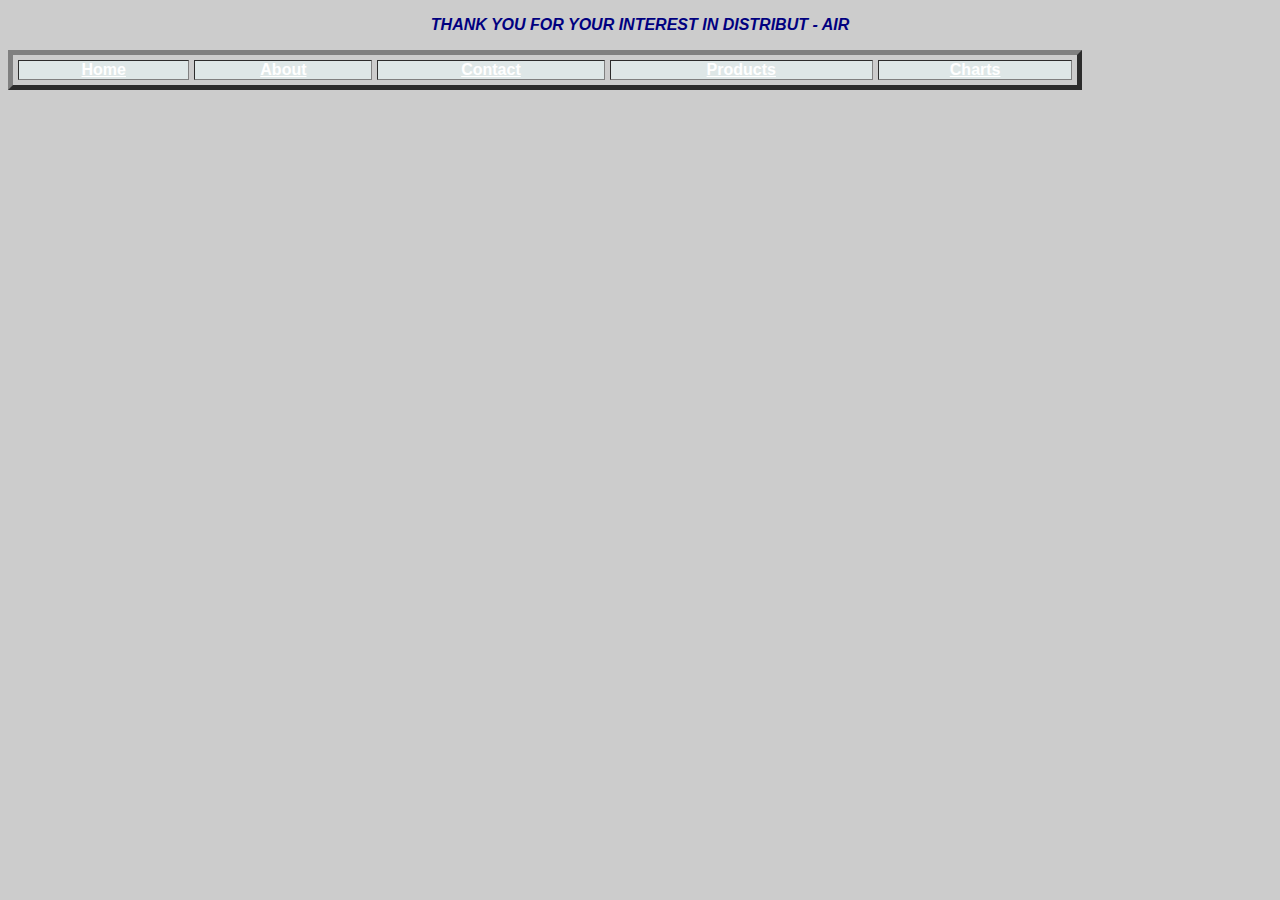
<file: confirmation.html>
<?xml version="1.0" encoding="utf-8"?>
<!DOCTYPE html PUBLIC "-//W3C//DTD XHTML 1.0 Strict//EN"
"http://www.w3.org/TR/xhtml1/DTD/xhtml1-strict.dtd">
	<html xmlns="http://www.w3.org/1999/xhtml" lang="en" xml:lang="en">
	<head>
	<title>Distribut-Air Mfg. Pnuematic Workstations.</title>
	<link rel="stylesheet" href="distribut-air.css" type="text/css" />
	</head>
<body>

		
		
			
			<h3><em>Thank You for your Interest in Distribut - Air</em></h3>

<table width="85%" border="5" cellspacing = "5" cellpadding = "0">
		
		<tr class="celler">
			<td >
				<a href="http://www.pneumaticworkstations.com/"> Home </a>
			</td>
			<td >
				<a href="http://www.pneumaticworkstations.com/ABOUT.htm">About</a>
			</td>
			<td >
				<a href="http://www.pneumaticworkstations.com/Contact.htm">Contact</a>
			</td>
			<td >
				<a href="http://www.pneumaticworkstations.com/Products.htm">Products</a>
			</td>
			<td >
				<a href="file:charts.html">Charts</a>
			</td>
		</tr>
</table>
		
</body>
</html>
</file>
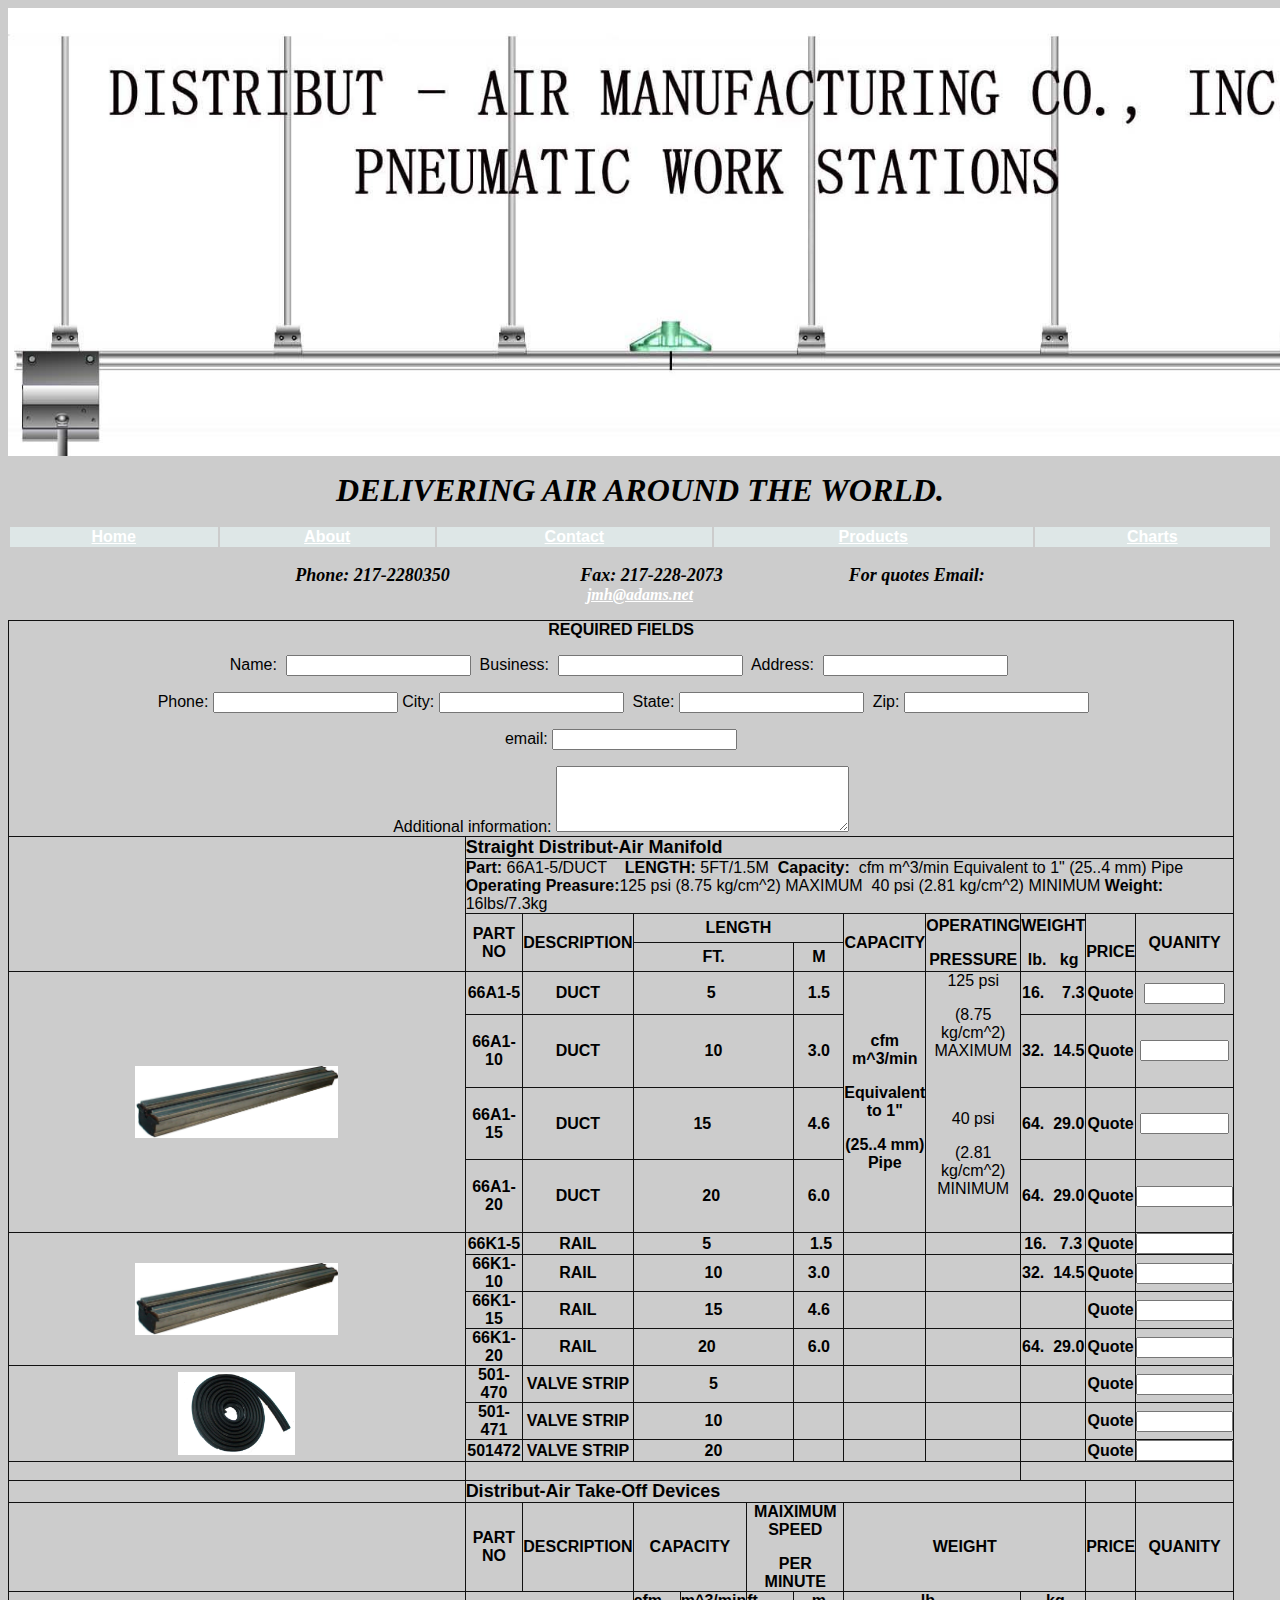
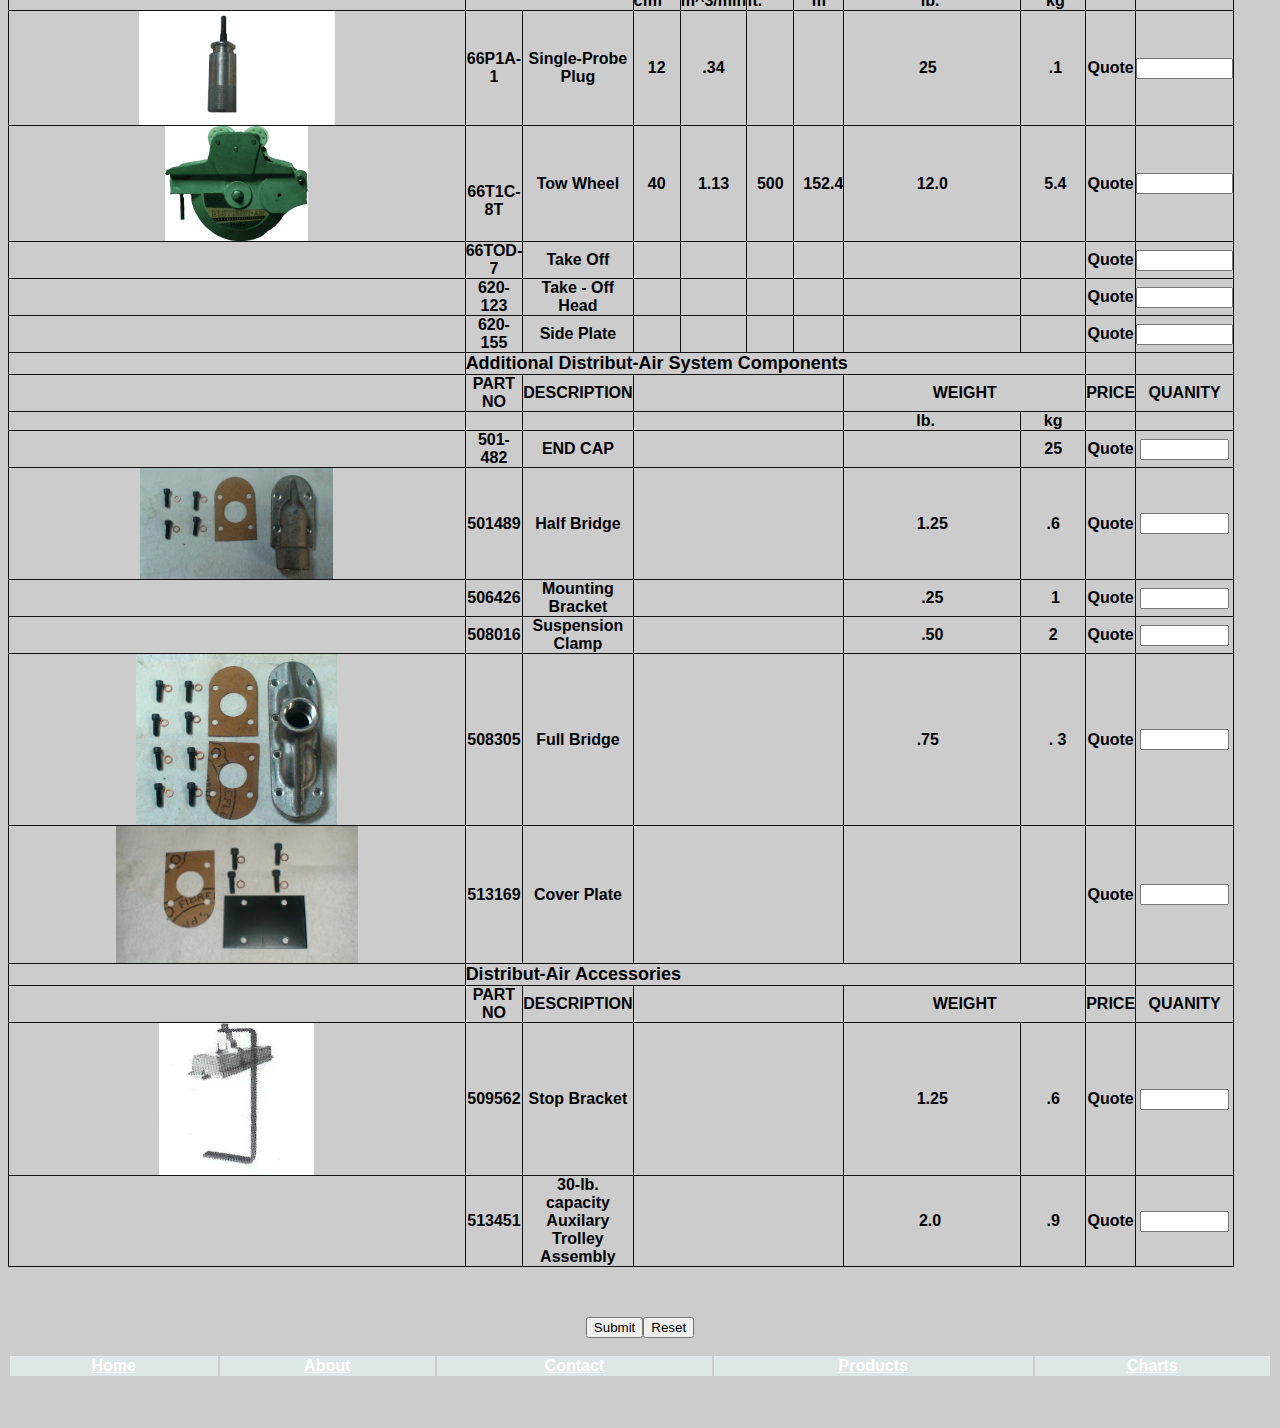
<file: Contact.htm>
<html>
<link rel="stylesheet" href="distribut-air.css" type="text/css" />
<head>
<meta name="GENERATOR" content="Microsoft FrontPage 5.0">
<meta name="ProgId" content="FrontPage.Editor.Document">
<meta http-equiv="Content-Type" content="text/html; charset=windows-1252">
<title>DISTRIBUT</title>
<script language="javascript">

</script>
</head>
<body bgcolor="#C0C0C0">
<table width="100%">

<p align="center"><img border="0" src="rail2.jpg" width="1358" height="448"></p>

<p align="center">
<font face="Lucida Sans" size="6"><b>
<i> DELIVERING AIR AROUND THE WORLD.</i></b></font></p>
<table width="100%">
	<tr class="celler">
			<td >
				<a href="http://www.pneumaticworkstations.com/"> Home </a>
			</td>
			<td >
				<a href="http://www.pneumaticworkstations.com/ABOUT.htm">About</a>
			</td>
			<td >
				<a href="http://www.pneumaticworkstations.com/Contact.htm">Contact</a>
			</td>
			<td >
				<a href="http://www.pneumaticworkstations.com/Products.htm">Products</a>
			</td>
			<td >
				<a href="http://www.pneumaticworkstations.com/charts.html">Charts</a>
			</td>
		</tr>
		</table>
<p align="center"><b><i><font face="Lucida Sans" size="4">Phone:&nbsp;217-2280350&nbsp;&nbsp;&nbsp;&nbsp;&nbsp;&nbsp;&nbsp;&nbsp;&nbsp;&nbsp;&nbsp;&nbsp;&nbsp;&nbsp;&nbsp;&nbsp;&nbsp;&nbsp;&nbsp;&nbsp;&nbsp;&nbsp;&nbsp;&nbsp;&nbsp;&nbsp;&nbsp;&nbsp; Fax:&nbsp;217-228-2073&nbsp;&nbsp;&nbsp;&nbsp;&nbsp;&nbsp;&nbsp;&nbsp;&nbsp;&nbsp;&nbsp;&nbsp;&nbsp;&nbsp;&nbsp;&nbsp;&nbsp;&nbsp;&nbsp;&nbsp;&nbsp;&nbsp;&nbsp;&nbsp;&nbsp;&nbsp;&nbsp; For quotes Email:
<a href="mailto:jmh@adams.net?subject=Online Customer">jmh@adams.net</a></font></i></b></p>

<form method="POST" action="_vti_bin/shtml.exe/Contact.htm" name="DistForm" webbot-action="--WEBBOT-SELF--">
  <!--webbot bot="SaveResults" S-Email-Format="HTML/UL" S-Email-Address="jmh@adams.net" B-Email-Label-Fields="TRUE" B-Email-Subject-From-Field="FALSE" S-Email-Subject="Order for Dist- Air" S-Builtin-Fields startspan --><input TYPE="hidden" NAME="VTI-GROUP" VALUE="0"><!--webbot bot="SaveResults" i-checksum="43374" endspan --><table border="1" cellpadding="0" cellspacing="0" style="border-collapse: collapse" bordercolor="#111111" width="97%" height="1">
  <tr>
    <td width="1615%" height="98" colspan="12">
    <p align="center"><b>REQUIRED FIELDS</b></p>
    <p align="center">Name:&nbsp; <input type="text" name="Name" size="20">&nbsp; Business:&nbsp;
    <input type="text" name="Business" size="20">&nbsp; Address:&nbsp;
    <input type="text" name="Address" size="20">&nbsp;</p>
    <p align="center">&nbsp;Phone:
    <input type="text" name="Phone" size="20"> City:
    <input type="text" name="City" size="20">&nbsp; State:
    <input type="text" name="State" size="20">&nbsp; Zip:
    <input type="text" name="Zip" size="20"></p>
    <p align="center">email: <input type="text" name="email" size="20"></p>
    <p align="center">Additional information: <textarea rows="4" name="additional" cols="34"></textarea></td>
  </tr>
  <tr>
    <td width="815%" height="98" rowspan="4">&nbsp;</td>
    <td width="800%" colspan="11" height="20"><b><font size="4">Straight 
    Distribut-Air Manifold</font></b></td>
  </tr>
  <tr>
    <td width="600%" colspan="11" height="20"><b>Part: </b>66A1-5/DUCT<b>&nbsp;&nbsp;&nbsp; 
    LENGTH: </b>5FT/1.5M<b>&nbsp; Capacity:</b>&nbsp; cfm m^3/min Equivalent to 1&quot; (25..4 mm) Pipe <b>
    Operating Preasure:</b>125 psi (8.75 
    kg/cm^2) MAXIMUM&nbsp; 40 psi (2.81 kg/cm^2) MINIMUM <b>Weight: </b>
    16lbs/7.3kg</td>
  </tr>
  <tr>
    <td width="20%" align="center" height="58" rowspan="2"><b>PART NO</b></td>
    <td width="27%" align="center" height="58" rowspan="2"><b>DESCRIPTION</b></td>
    <td width="4%" align="center" height="29" colspan="4"><b>LENGTH</b></td>
    <td width="12%" align="center" height="58" rowspan="2"><b>CAPACITY</b></td>
    <td width="15%" align="center" height="58" rowspan="2"><b>OPERATING</b><p><b>
    PRESSURE</b></td>
    <td width="73%" align="center" height="58" rowspan="2"><b>WEIGHT</b><p><b>
    lb.&nbsp;&nbsp; kg</b></td>
    <td width="77%" align="center" height="58" rowspan="2"><b>&nbsp;&nbsp; PRICE</b></td>
    <td width="77%" align="center" height="58" rowspan="2"><b>QUANITY</b></td>
  </tr>
  <tr>
    <td width="2%" align="center" height="29" colspan="3"><p><b>
    FT.</b></td>
    <td width="5%" align="center" height="29"><b>
    M</b></td>
  </tr>
  <tr>
    <td width="35%" align="center" height="4" rowspan="4">
    <img border="0" src="DuctRail.jpg" width="203" height="72"></td>
    <td width="20%" align="center" height="1"><b>66A1-5</b></td>
    <td width="27%" align="center" height="1"><b>DUCT</b></td>
    <td width="2%" align="center" height="1" colspan="3"><b>5&nbsp;
    </b>
    </td>
    <td width="5%" align="center" height="1"><b>1.5</b></td>
    <td width="12%" align="center" height="2" rowspan="4"><b>cfm m^3/min</b><p>
    <b>Equivalent to 1&quot;</b></p>
    <p><b>(25..4 mm) Pipe</b></td>
    <td width="15%" align="center" height="2" rowspan="4">125 psi<p>(8.75 
    kg/cm^2) MAXIMUM</p>
    <p>&nbsp;</p>
    <p>40 psi</p>
    <p>(2.81 kg/cm^2) MINIMUM</p>
    <p>&nbsp;</td>
    <td width="73%" align="center" height="1"><b>16.&nbsp;&nbsp;&nbsp; 
    7.3</b></td>
    <td width="77%" align="center" height="1"><b>Quote</b></td>
    <td width="77%" align="center" height="1">
    <input type="text" name="DuctRail66A15" size="7" tabindex="1"></td>
  </tr>
  <tr>
    <td width="20%" align="center" height="1"><b>66A1-10</b></td>
    <td width="27%" align="center" height="1"><b>DUCT</b></td>
    <td width="2%" align="center" height="1" colspan="3"><b>10
    </b>
    </td>
    <td width="5%" align="center" height="1"><b>
    3.0</b></td>
    <td width="73%" align="center" height="1"><b>32.&nbsp; 14.5</b></td>
    <td width="77%" align="center" height="1"><b>Quote</b></td>
    <td width="77%" align="center" height="1">
    <input type="text" name="DuctRail66A110" size="8" tabindex="2"></td>
  </tr>
  <tr>
    <td width="20%" align="center" height="1"><b>66A1-15</b></td>
    <td width="27%" align="center" height="1"><b>DUCT</b></td>
    <td width="2%" align="center" height="1" colspan="3"><b>15&nbsp;&nbsp;&nbsp;&nbsp;&nbsp; </b></td>
    <td width="5%" align="center" height="1"><b>4.6</b></td>
    <td width="73%" align="center" height="1"><b>64.&nbsp; 29.0</b></td>
    <td width="77%" align="center" height="1"><b>Quote</b></td>
    <td width="77%" align="center" height="1">
    <input type="text" name="DuctRail66A115" size="8" tabindex="3"></td>
  </tr>
  <tr>
    <td width="20%" align="center" height="1"><b>66A1-20</b></td>
    <td width="27%" align="center" height="1"><b>DUCT</b></td>
    <td width="2%" align="center" height="1" colspan="3"><b>20&nbsp; </b></td>
    <td width="5%" align="center" height="1"><b>6.0</b></td>
    <td width="73%" align="center" height="1"><b>64.&nbsp; 29.0</b></td>
    <td width="77%" align="center" height="1"><b>Quote</b></td>
    <td width="77%" align="center" height="1">
    <input type="text" name="DuctRail66A120" size="9" tabindex="4"></td>
  </tr>
  <tr>
    <td width="35%" align="center" height="4" rowspan="4">
    <img border="0" src="DuctRail.jpg" width="203" height="72"></td>
    <td width="20%" align="center" height="1"><b>66K1-5</b></td>
    <td width="27%" align="center" height="1"><b>RAIL</b></td>
    <td width="2%" align="center" height="1" colspan="3"><b>5&nbsp;&nbsp;&nbsp;
    </b>
    </td>
    <td width="5%" align="center" height="1"><b>&nbsp;1.5</b></td>
    <td width="12%" align="center" height="2"></td>
    <td width="15%" align="center" height="2"></td>
    <td width="73%" align="center" height="1"><b>16.&nbsp;&nbsp; 7.3</b></td>
    <td width="77%" align="center" height="1"><b>Quote</b></td>
    <td width="77%" align="center" height="1">
    <input type="text" name="Rail66K15" size="9" tabindex="5"></td>
  </tr>
  <tr>
    <td width="20%" align="center" height="1"><b>66K1-10</b></td>
    <td width="27%" align="center" height="1"><b>RAIL</b></td>
    <td width="2%" align="center" height="1" colspan="3"><b>10</b></td>
    <td width="5%" align="center" height="1"><b>
    3.0</b></td>
    <td width="12%" align="center" height="2"></td>
    <td width="15%" align="center" height="2"></td>
    <td width="73%" align="center" height="1">
    <b>32.&nbsp; 14.5</b></td>
    <td width="77%" align="center" height="1">
    <b>Quote</b></td>
    <td width="77%" align="center" height="1">
    <input type="text" name="Rail66K110" size="9" tabindex="6"></td>
  </tr>
  <tr>
    <td width="20%" align="center" height="1"><b>66K1-15</b></td>
    <td width="27%" align="center" height="1"><b>RAIL</b></td>
    <td width="2%" align="center" height="1" colspan="3"><b>15</b></td>
    <td width="5%" align="center" height="1"><b>4.6</b></td>
    <td width="12%" align="center" height="2"></td>
    <td width="15%" align="center" height="2"></td>
    <td width="73%" align="center" height="1"></td>
    <td width="77%" align="center" height="1"><b>Quote</b></td>
    <td width="77%" align="center" height="1">
    <input type="text" name="Rail66K115" size="9" tabindex="7"></td>
  </tr>
  <tr>
    <td width="20%" align="center" height="1"><b>66K1-20</b></td>
    <td width="27%" align="center" height="1"><b>RAIL</b></td>
    <td width="2%" align="center" height="1" colspan="3"><b>&nbsp;20&nbsp;&nbsp;&nbsp;&nbsp;
    </b>
    </td>
    <td width="5%" align="center" height="1"><b>6.0</b></td>
    <td width="12%" align="center" height="2"></td>
    <td width="15%" align="center" height="2"></td>
    <td width="73%" align="center" height="1"><b>64.&nbsp; 29.0</b></td>
    <td width="77%" align="center" height="1"><b>Quote</b></td>
    <td width="77%" align="center" height="1">
    <input type="text" name="Rail66K120" size="9" tabindex="8"></td>
  </tr>
  <tr>
    <td width="35%" align="center" height="3" rowspan="3">
    <img border="0" src="Valve_Strip.jpg" width="117" height="83"></td>
    <td width="20%" align="center" height="1"><b>501-470</b></td>
    <td width="27%" align="center" height="1"><b>VALVE STRIP</b></td>
    <td width="2%" align="center" height="1" colspan="3"><b>5</b></td>
    <td width="5%" align="center" height="1"></td>
    <td width="12%" align="center" height="2"></td>
    <td width="15%" align="center" height="2"></td>
    <td width="73%" align="center" height="1"></td>
    <td width="77%" align="center" height="1"><b>Quote</b></td>
    <td width="77%" align="center" height="1">
    <input type="text" name="ValveStrip501470" size="9" tabindex="8"></td>
  </tr>
  <tr>
    <td width="20%" align="center" height="1"><b>501-471</b></td>
    <td width="27%" align="center" height="1"><b>VALVE STRIP</b></td>
    <td width="2%" align="center" height="1" colspan="3"><b>10</b></td>
    <td width="5%" align="center" height="1"></td>
    <td width="12%" align="center" height="2"></td>
    <td width="15%" align="center" height="2"></td>
    <td width="73%" align="center" height="1"></td>
    <td width="77%" align="center" height="1"><b>Quote</b></td>
    <td width="77%" align="center" height="1">
    <input type="text" name="ValveStrip501471" size="9" tabindex="8"></td>
  </tr>
  <tr>
    <td width="20%" align="center" height="1"><b>501472</b></td>
    <td width="27%" align="center" height="1"><b>VALVE STRIP</b></td>
    <td width="2%" align="center" height="1" colspan="3"><b>20</b></td>
    <td width="5%" align="center" height="1"></td>
    <td width="12%" align="center" height="2"></td>
    <td width="15%" align="center" height="2"></td>
    <td width="73%" align="center" height="1"></td>
    <td width="77%" align="center" height="1"><b>Quote</b></td>
    <td width="77%" align="center" height="1">
    <input type="text" name="ValveStrip501472" size="9" tabindex="8"></td>
  </tr>
  <tr>
    <td width="68%" align="center" height="19">&nbsp;</td>
    <td width="53%" align="center" height="19" colspan="8">&nbsp;</td>
  </tr>
  <tr>
    <td width="113%" align="center" height="4">
    </td>
    <td width="98%" align="center" height="4" colspan="9">
    <p align="left"><b><font size="4"> 
    Distribut-Air Take-Off Devices</font></b></td>
    <td width="102%" align="center" height="4">
    </td>
    <td width="102%" align="center" height="4">
    </td>
  </tr>
  <tr>
    <td width="32%" align="center" height="2">
    </td>
    <td width="17%" align="center" height="2">
    <b>PART NO</b></td>
    <td width="21%" align="center" height="2">
    <b>DESCRIPTION</b></td>
    <td width="39%" align="center" height="2" colspan="2">
    <b>CAPACITY</b></td>
    <td width="2%" align="center" height="2" colspan="2">
    <b>MAIXIMUM SPEED </b>
    <p>
    <b>PER MINUTE</b></td>
    <td width="89%" align="center" height="2" colspan="3">
    <b>WEIGHT</b></td>
    <td width="93%" align="center" height="2">
    <b>PRICE</b></td>
    <td width="93%" align="center" height="2">
    <b>QUANITY</b></td>
  </tr>
  <tr>
    <td width="53%" align="center" height="2">
    </td>
    <td width="38%" align="center" height="2" colspan="2">
    </td>
    <td width="20%" align="center" height="2">
    <b>cfm&nbsp;&nbsp;&nbsp;&nbsp; </b></td>
    <td width="19%" align="center" height="2">
    <b>m^3/min</b></td>
    <td width="2%" align="center" height="2">
    <b>ft.&nbsp;&nbsp;&nbsp;&nbsp;&nbsp;&nbsp;&nbsp; </b></td>
    <td width="1%" align="center" height="2">
    <b>m</b></td>
    <td width="46%" align="center" height="2" colspan="2">
    <b>lb.&nbsp; </b></td>
    <td width="43%" align="center" height="2">
    <b>&nbsp;kg</b></td>
    <td width="47%" align="center" height="2">
    </td>
    <td width="47%" align="center" height="2">
    </td>
  </tr>
  <tr>
    <td width="32%" align="center" height="2">
    <img border="0" src="DSC00124.jpg" width="196" height="114"></td>
    <td width="17%" align="center" height="2">
    <b>66P1A-1</b></td>
    <td width="21%" align="center" height="2">
    <b>Single-Probe Plug</b></td>
    <td width="20%" align="center" height="2">
    <b>12 </b></td>
    <td width="19%" align="center" height="2">
    <b>.34</b></td>
    <td width="2%" align="center" height="2">
    </td>
    <td width="1%" align="center" height="2">
    </td>
    <td width="46%" align="center" height="2" colspan="2">
    <b>25&nbsp;&nbsp; </b></td>
    <td width="43%" align="center" height="2">
    <b>&nbsp;.1</b></td>
    <td width="47%" align="center" height="2">
    <b>Quote</b></td>
    <td width="47%" align="center" height="2">
    <input type="text" name="Plug66P1A1" size="9" tabindex="9"></td>
  </tr>
  <tr>
    <td width="32%" align="center" height="2">
    <img border="0" src="Tow-Wheel2.jpg" width="143" height="115"></td>
    <td width="17%" align="center" height="2">
    <p>&nbsp;</p>
    <p><b>66T1C-8T</b></p>
    </td>
    <td width="21%" align="center" height="2">
    <b>Tow Wheel</b></td>
    <td width="20%" align="center" height="2">
    <b>40</b></td>
    <td width="19%" align="center" height="2">
    <b>1.13</b></td>
    <td width="2%" align="center" height="2">
    <b>500 </b></td>
    <td width="1%" align="center" height="2">
    <b>&nbsp;&nbsp;152.4</b></td>
    <td width="46%" align="center" height="2" colspan="2">
    <b>12.0</b></td>
    <td width="43%" align="center" height="2">
    <b>&nbsp;5.4</b></td>
    <td width="47%" align="center" height="2">
    <b>Quote</b></td>
    <td width="47%" align="center" height="2">
    <input type="text" name="TowWheel66TIC8T" size="9" tabindex="10"></td>
  </tr>
  <tr>
    <td width="32%" align="center" height="2">
    </td>
    <td width="17%" align="center" height="2">
    <b>66TOD-7</b></td>
    <td width="21%" align="center" height="2">
    <b>Take Off</b></td>
    <td width="20%" align="center" height="2">
    </td>
    <td width="19%" align="center" height="2">
    </td>
    <td width="2%" align="center" height="2">
    </td>
    <td width="1%" align="center" height="2">
    </td>
    <td width="46%" align="center" height="2" colspan="2">
    </td>
    <td width="43%" align="center" height="2">
    </td>
    <td width="47%" align="center" height="2">
    <b>Quote</b></td>
    <td width="47%" align="center" height="2">
    <input type="text" name="TakeOff66TOD7" size="9" tabindex="12"></td>
  </tr>
  <tr>
    <td width="32%" align="center" height="2">
    </td>
    <td width="17%" align="center" height="2">
    <b>620-123</b></td>
    <td width="21%" align="center" height="2">
    <b>Take - Off Head</b></td>
    <td width="20%" align="center" height="2">
    </td>
    <td width="19%" align="center" height="2">
    </td>
    <td width="2%" align="center" height="2">
    </td>
    <td width="1%" align="center" height="2">
    </td>
    <td width="46%" align="center" height="2" colspan="2">
    </td>
    <td width="43%" align="center" height="2">
    </td>
    <td width="47%" align="center" height="2">
    <b>Quote</b></td>
    <td width="47%" align="center" height="2">
    <input type="text" name="TakeOffHead620123" size="9" tabindex="13"></td>
  </tr>
  <tr>
    <td width="32%" align="center" height="2">
    </td>
    <td width="17%" align="center" height="2">
    <b>620-155</b></td>
    <td width="21%" align="center" height="2">
    <b>Side Plate</b></td>
    <td width="20%" align="center" height="2">
    </td>
    <td width="19%" align="center" height="2">
    </td>
    <td width="2%" align="center" height="2">
    </td>
    <td width="1%" align="center" height="2">
    </td>
    <td width="46%" align="center" height="2" colspan="2">
    </td>
    <td width="43%" align="center" height="2">
    </td>
    <td width="47%" align="center" height="2">
    <b>Quote</b></td>
    <td width="47%" align="center" height="2">
    <input type="text" name="SidePlate620155" size="9" tabindex="14"></td>
  </tr>
  <tr>
    <td width="130%" align="center" height="2">
    </td>
    <td width="115%" align="center" height="2" colspan="9">
    <p align="left"><b><font size="4">Additional 
    Distribut-Air System Components</font></b></td>
    <td width="119%" align="center" height="2">
    </td>
    <td width="119%" align="center" height="2">
    </td>
  </tr>
  <tr>
    <td width="32%" align="center" height="2">
    </td>
    <td width="17%" align="center" height="2">
    <b>PART NO</b></td>
    <td width="21%" align="center" height="2">
    <b>DESCRIPTION</b></td>
    <td width="27%" align="center" height="2" colspan="4">
    </td>
    <td width="89%" align="center" height="2" colspan="3">
    <b>WEIGHT</b></td>
    <td width="93%" align="center" height="2">
    <b>PRICE</b></td>
    <td width="93%" align="center" height="2">
    <b>QUANITY</b></td>
  </tr>
  <tr>
    <td width="32%" align="center" height="2">
    </td>
    <td width="17%" align="center" height="2">
    </td>
    <td width="21%" align="center" height="2">
    </td>
    <td width="27%" align="center" height="2" colspan="4">
    </td>
    <td width="46%" align="center" height="2" colspan="2">
    <b>lb.&nbsp;&nbsp;&nbsp; </b></td>
    <td width="43%" align="center" height="2">
    <b>kg</b></td>
    <td width="47%" align="center" height="2">
    </td>
    <td width="47%" align="center" height="2">
    </td>
  </tr>
  <tr>
    <td width="32%" align="center" height="2">
    </td>
    <td width="17%" align="center" height="2">
    <b>501-482</b></td>
    <td width="21%" align="center" height="2">
    <b>END CAP</b></td>
    <td width="27%" align="center" height="2" colspan="4">
    </td>
    <td width="46%" align="center" height="2" colspan="2">
    </td>
    <td width="43%" align="center" height="2">
    <b>25</b></td>
    <td width="47%" align="center" height="2">
    <b>Quote</b></td>
    <td width="47%" align="center" height="2">
    <input type="text" name="EndCap501482" size="8" tabindex="15"></td>
  </tr>
  <tr>
    <td width="32%" align="center" height="2">
    <img border="0" src="halfbridge.JPG" width="193" height="111"></td>
    <td width="17%" align="center" height="2">
    <b>501489</b></td>
    <td width="21%" align="center" height="2">
    <b>Half Bridge</b></td>
    <td width="27%" align="center" height="2" colspan="4">
    </td>
    <td width="46%" align="center" height="2" colspan="2">
    <b>1.25 </b></td>
    <td width="43%" align="center" height="2">
    <b>.6</b></td>
    <td width="47%" align="center" height="2">
    <b>Quote</b></td>
    <td width="47%" align="center" height="2">
    <input type="text" name="HalfBridge501489" size="8" tabindex="15"></td>
  </tr>
  <tr>
    <td width="32%" align="center" height="2">
    </td>
    <td width="17%" align="center" height="2">
    <b>506426</b></td>
    <td width="21%" align="center" height="2">
    <b>Mounting Bracket</b></td>
    <td width="27%" align="center" height="2" colspan="4">
    </td>
    <td width="46%" align="center" height="2" colspan="2">
    <b>.25 </b></td>
    <td width="43%" align="center" height="2">
    <b>&nbsp;1</b></td>
    <td width="47%" align="center" height="2">
    <b>Quote</b></td>
    <td width="47%" align="center" height="2">
    <input type="text" name="Bracket506426" size="8" tabindex="16"></td>
  </tr>
  <tr>
    <td width="32%" align="center" height="2">
    </td>
    <td width="17%" align="center" height="2">
    <b>508016</b></td>
    <td width="21%" align="center" height="2">
    <b>Suspension Clamp</b></td>
    <td width="27%" align="center" height="2" colspan="4">
    </td>
    <td width="46%" align="center" height="2" colspan="2">
    <b>.50 </b></td>
    <td width="43%" align="center" height="2">
    <b>2</b></td>
    <td width="47%" align="center" height="2">
    <b>Quote</b></td>
    <td width="47%" align="center" height="2">
    <input type="text" name="Clamp508016" size="8" tabindex="17"></td>
  </tr>
  <tr>
    <td width="32%" align="center" height="2">
    <img border="0" src="fullbridge.jpg" width="201" height="171"></td>
    <td width="17%" align="center" height="2">
    <b>508305</b></td>
    <td width="21%" align="center" height="2">
    <b>Full Bridge</b></td>
    <td width="27%" align="center" height="2" colspan="4">
    </td>
    <td width="46%" align="center" height="2" colspan="2">
    <b>.75&nbsp;&nbsp; </b></td>
    <td width="43%" align="center" height="2">
    <b>&nbsp; . 3</b></td>
    <td width="47%" align="center" height="2">
    <b>Quote</b></td>
    <td width="47%" align="center" height="2">
    <input type="text" name="FullBridge508305" size="8" tabindex="18"></td>
  </tr>
  <tr>
    <td width="32%" align="center" height="2">
    <img border="0" src="cover.JPG" width="242" height="137"></td>
    <td width="17%" align="center" height="2">
    <b>513169</b></td>
    <td width="21%" align="center" height="2">
    <b>Cover Plate</b></td>
    <td width="27%" align="center" height="2" colspan="4">
    </td>
    <td width="46%" align="center" height="2" colspan="2">
    </td>
    <td width="43%" align="center" height="2">
    <b>&nbsp;</b></td>
    <td width="47%" align="center" height="2">
    <b>Quote</b></td>
    <td width="47%" align="center" height="2">
    <input type="text" name="CoverPlate513169" size="8" tabindex="19"></td>
  </tr>
  <tr>
    <td width="130%" align="center" height="2">
    </td>
    <td width="115%" align="center" height="2" colspan="9">
    <p align="left"><b><font size="4"> 
    Distribut-Air </font></b><font size="4"><b>Accessories</b></font></td>
    <td width="119%" align="center" height="2">
    </td>
    <td width="119%" align="center" height="2">
    </td>
  </tr>
  <tr>
    <td width="32%" align="center" height="2">
    </td>
    <td width="17%" align="center" height="2">
    <b>PART NO</b></td>
    <td width="21%" align="center" height="2">
    <b>DESCRIPTION</b></td>
    <td width="27%" align="center" height="2" colspan="4">
    </td>
    <td width="89%" align="center" height="2" colspan="3">
    <b>WEIGHT</b></td>
    <td width="93%" align="center" height="2">
    <b>PRICE</b></td>
    <td width="93%" align="center" height="2">
    <b>QUANITY</b></td>
  </tr>
  <tr>
    <td width="32%" align="center" height="2">
    <img border="0" src="stop.jpg" width="155" height="152"></td>
    <td width="17%" align="center" height="2">
    <b>509562</b></td>
    <td width="21%" align="center" height="2">
    <b>Stop Bracket</b></td>
    <td width="27%" align="center" height="2" colspan="4">
    </td>
    <td width="46%" align="center" height="2" colspan="2">
    <b>1.25</b></td>
    <td width="43%" align="center" height="2">
    <b>.6</b></td>
    <td width="47%" align="center" height="2">
    <b>Quote</b></td>
    <td width="47%" align="center" height="2">
    <input type="text" name="StopBracket509562" size="8" tabindex="20"></td>
  </tr>
  <tr>
    <td width="32%" align="center" height="2">
    </td>
    <td width="17%" align="center" height="2">
    <b>513451</b></td>
    <td width="21%" align="center" height="2">
    <b>30-lb. capacity Auxilary Trolley Assembly</b></td>
    <td width="27%" align="center" height="2" colspan="4">
    </td>
    <td width="46%" align="center" height="2" colspan="2">
    <b>2.0&nbsp; </b></td>
    <td width="43%" align="center" height="2">
    <b>.9</b></td>
    <td width="47%" align="center" height="2">
    <b>Quote</b></td>
    <td width="47%" align="center" height="2">
    <input type="text" name="ThiryPoundTrolley513451" size="8" tabindex="21"></td>
  </tr>
  </table>
 <p>
         &nbsp;<p>
           <p align="center"><input type="submit" value="Submit" name="B1"><input type="reset" value="Reset" name="B2"></p>
</form>
<table width="100%">
	<tr class="celler">
			<td >
				<a href="http://www.pneumaticworkstations.com/"> Home </a>
			</td>
			<td >
				<a href="http://www.pneumaticworkstations.com/ABOUT.htm">About</a>
			</td>
			<td >
				<a href="http://www.pneumaticworkstations.com/Contact.htm">Contact</a>
			</td>
			<td >
				<a href="http://www.pneumaticworkstations.com/Products.htm">Products</a>
			</td>
			<td >
				<a href="http://www.pneumaticworkstations.com/charts.html">Charts</a>
			</td>
		</tr>
		</table>
<p align="center">&nbsp;</p>

</body>

</html>
</file>
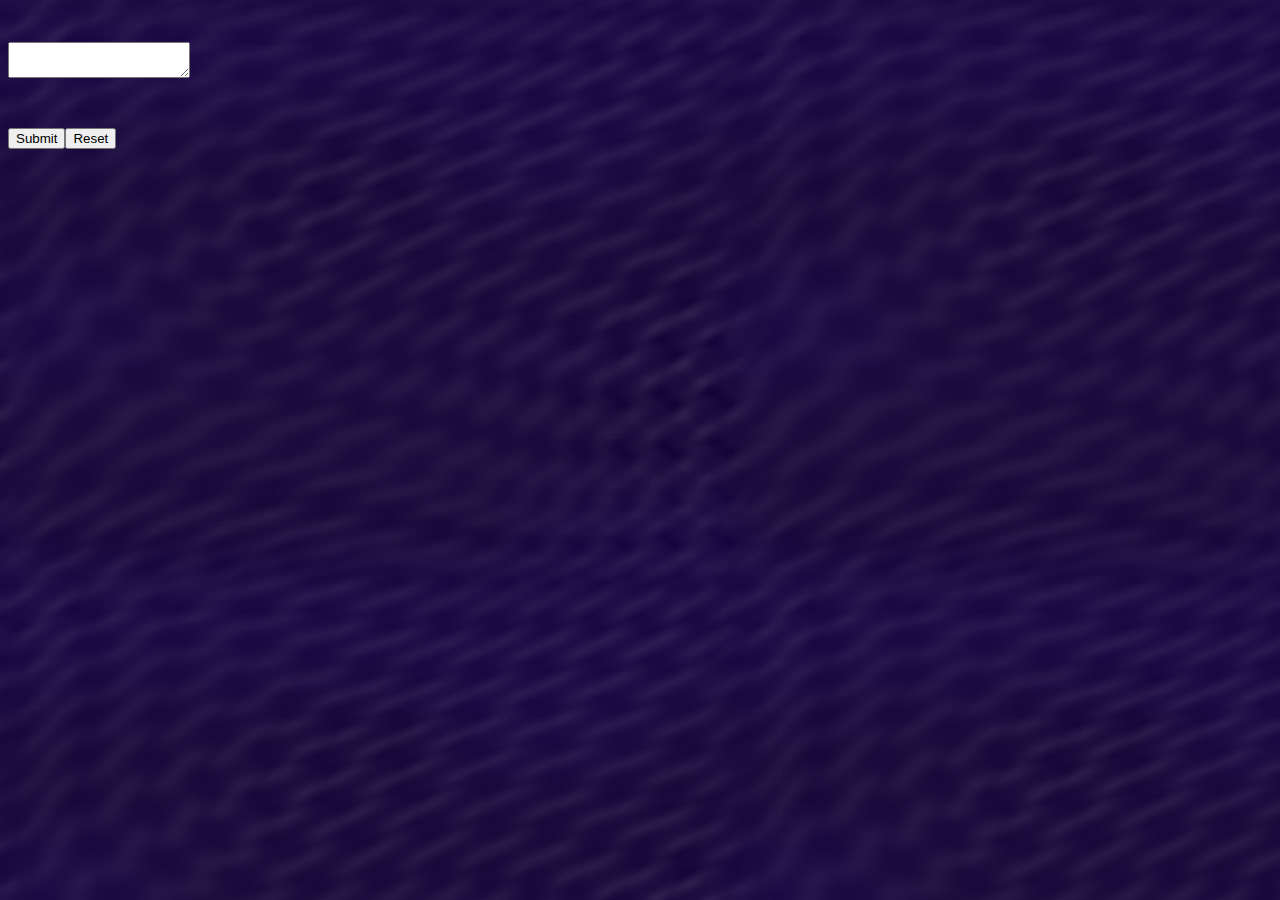
<file: new_page_1.htm>
<html>

<head>
<meta name="GENERATOR" content="Microsoft FrontPage 5.0">
<meta name="ProgId" content="FrontPage.Editor.Document">
<meta http-equiv="Content-Type" content="text/html; charset=windows-1252">
<title>New Page 1</title>
<meta name="Microsoft Theme" content="breeze 011">
</head>

<body background="background.jpg" bgcolor="#211443" text="#E9E8ED" link="#C0D8B8" vlink="#B685ED" alink="#FFFFFF">


<form method="POST" action="_vti_bin/shtml.exe/new_page_1.htm" webbot-action="--WEBBOT-SELF--">
  <!--webbot bot="SaveResults" S-Label-Fields="TRUE" S-Email-Address="jmh@adams.net" S-Email-Format="TEXT/PRE" startspan --><input TYPE="hidden" NAME="VTI-GROUP" VALUE="0"><!--webbot bot="SaveResults" i-checksum="43374" endspan --><p>&nbsp;</p>
  <p><textarea rows="2" name="S1" cols="20"></textarea></p>
  <p>&nbsp;</p>
  <p><input type="submit" value="Submit" name="B1"><input type="reset" value="Reset" name="B2"></p>
</form>


</body>

</html>
</file>
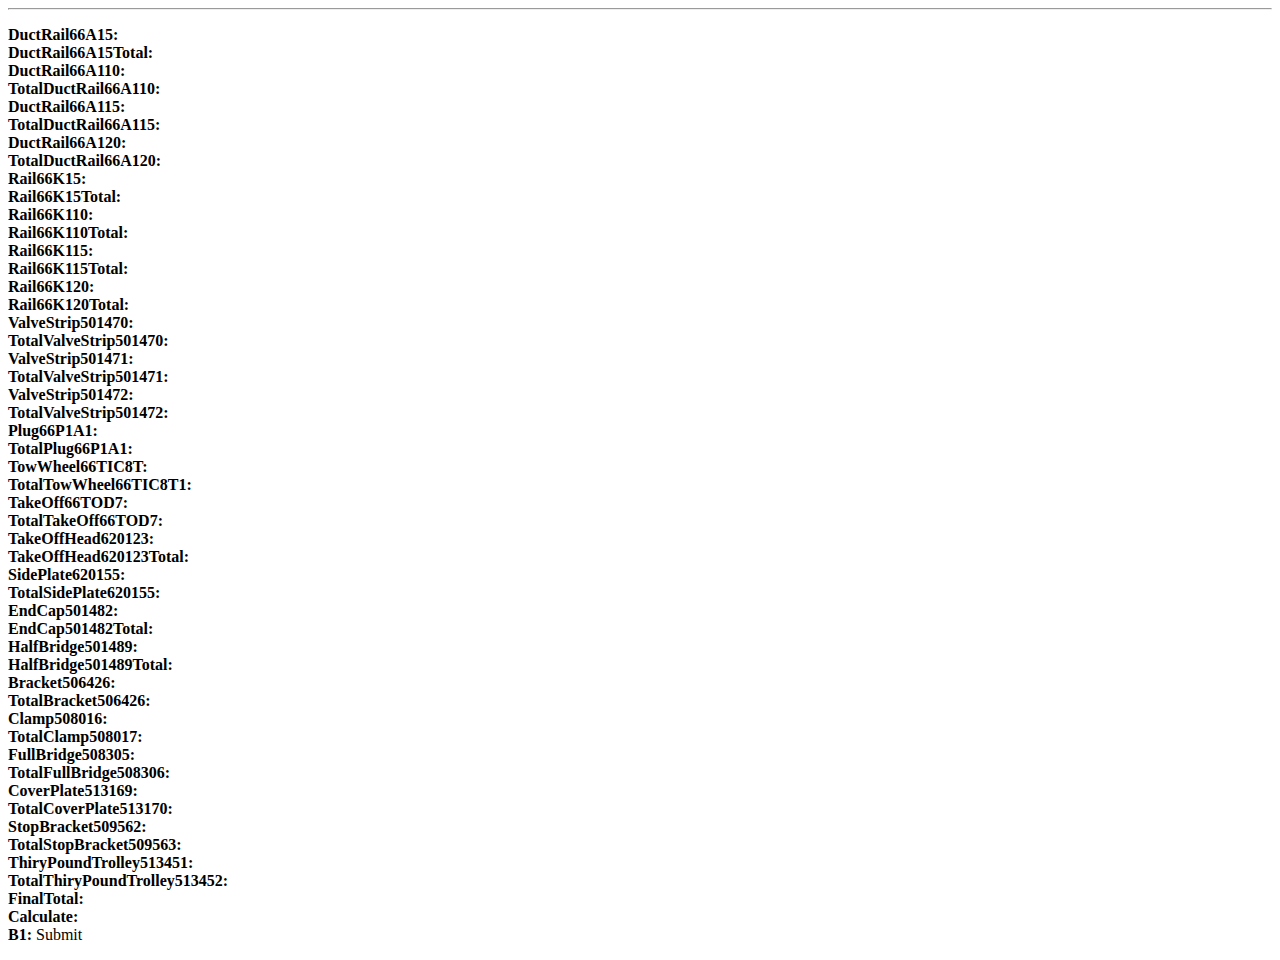
<file: quote.html>
<html><head><meta http-equiv="Content-Type" content="text/html; charset=utf-8"><title>Results from Form 1 of Page Contact.htm</title></head><body><hr><p><b>DuctRail66A15: </b><br><b>DuctRail66A15Total: </b><br><b>DuctRail66A110: </b><br><b>TotalDuctRail66A110: </b><br><b>DuctRail66A115: </b><br><b>TotalDuctRail66A115: </b><br><b>DuctRail66A120: </b><br><b>TotalDuctRail66A120: </b><br><b>Rail66K15: </b><br><b>Rail66K15Total: </b><br><b>Rail66K110: </b><br><b>Rail66K110Total: </b><br><b>Rail66K115: </b><br><b>Rail66K115Total: </b><br><b>Rail66K120: </b><br><b>Rail66K120Total: </b><br><b>ValveStrip501470: </b><br><b>TotalValveStrip501470: </b><br><b>ValveStrip501471: </b><br><b>TotalValveStrip501471: </b><br><b>ValveStrip501472: </b><br><b>TotalValveStrip501472: </b><br><b>Plug66P1A1: </b><br><b>TotalPlug66P1A1: </b><br><b>TowWheel66TIC8T: </b><br><b>TotalTowWheel66TIC8T1: </b><br><b>TakeOff66TOD7: </b><br><b>TotalTakeOff66TOD7: </b><br><b>TakeOffHead620123: </b><br><b>TakeOffHead620123Total: </b><br><b>SidePlate620155: </b><br><b>TotalSidePlate620155: </b><br><b>EndCap501482: </b><br><b>EndCap501482Total: </b><br><b>HalfBridge501489: </b><br><b>HalfBridge501489Total: </b><br><b>Bracket506426: </b><br><b>TotalBracket506426: </b><br><b>Clamp508016: </b><br><b>TotalClamp508017: </b><br><b>FullBridge508305: </b><br><b>TotalFullBridge508306: </b><br><b>CoverPlate513169: </b><br><b>TotalCoverPlate513170: </b><br><b>StopBracket509562: </b><br><b>TotalStopBracket509563: </b><br><b>ThiryPoundTrolley513451: </b><br><b>TotalThiryPoundTrolley513452: </b><br><b>FinalTotal: </b><br><b>Calculate: </b><br><b>B1: </b>Submit<br></p><!--webbot BOT="FormInsertHere" --></body></html>
</file>
<file: distribut-air.css>
/* Created by Richard Lee, Thompson Hall, Room 114.
 All files for the Career Fair link to this style sheet. */
body {
font-size: 12pt;
font-family: arial,helvetica,sans-serif;
color: #000000;
background-color: #CCCCCC; }

a:link {font-size: 12pt;color: white;
text-align: center;
font-weight: bold;display: block;
text decoration: underline; }

a:hover {font-size: 14pt;
font-weight: bold;color: yellow;
background-color: gray;
text-decoration: underline;
border: white solid thin; }

a:visited {font-size: 12pt;
padding: .5em;color: blue;
text-decoration: underline;
}

h6 {font-size: 24pt;
letter-spacing: .3em;
word-spacing: .2em; 
text-align: center;}

p.hanging 
{text-indent: -4em;
margin-left: 4em; }

h3 {font-size: 12pt;color: navy;
text-transform: uppercase; 
text-align: center;}

li {font-size: 12pt;
font-weight: bold; 
text-transform: uppercase; 
text-align: left;
}

p.cap:first-letter {
font-size: 36pt;
font-family: arial,helvetica,sans-serif;
margin-right: 4px;
color: orange;
background-color: black; }

p.opening:first-line {
font-size: 16pt;
font-family: arial,helvetica,sans-serif;
color: blue; }

.center{
text-align: center; }

.celler{
font-size: 16pt;
font-family: arial,helvetica,sans-serif;
text decoration: underline;
background-color: #DEE7E7; 
text-align: center;}

#offset {margin-left: 5%; }

#right{
float: right;
margin-top: .5em;
margin-left: 1em;
}
</file>
